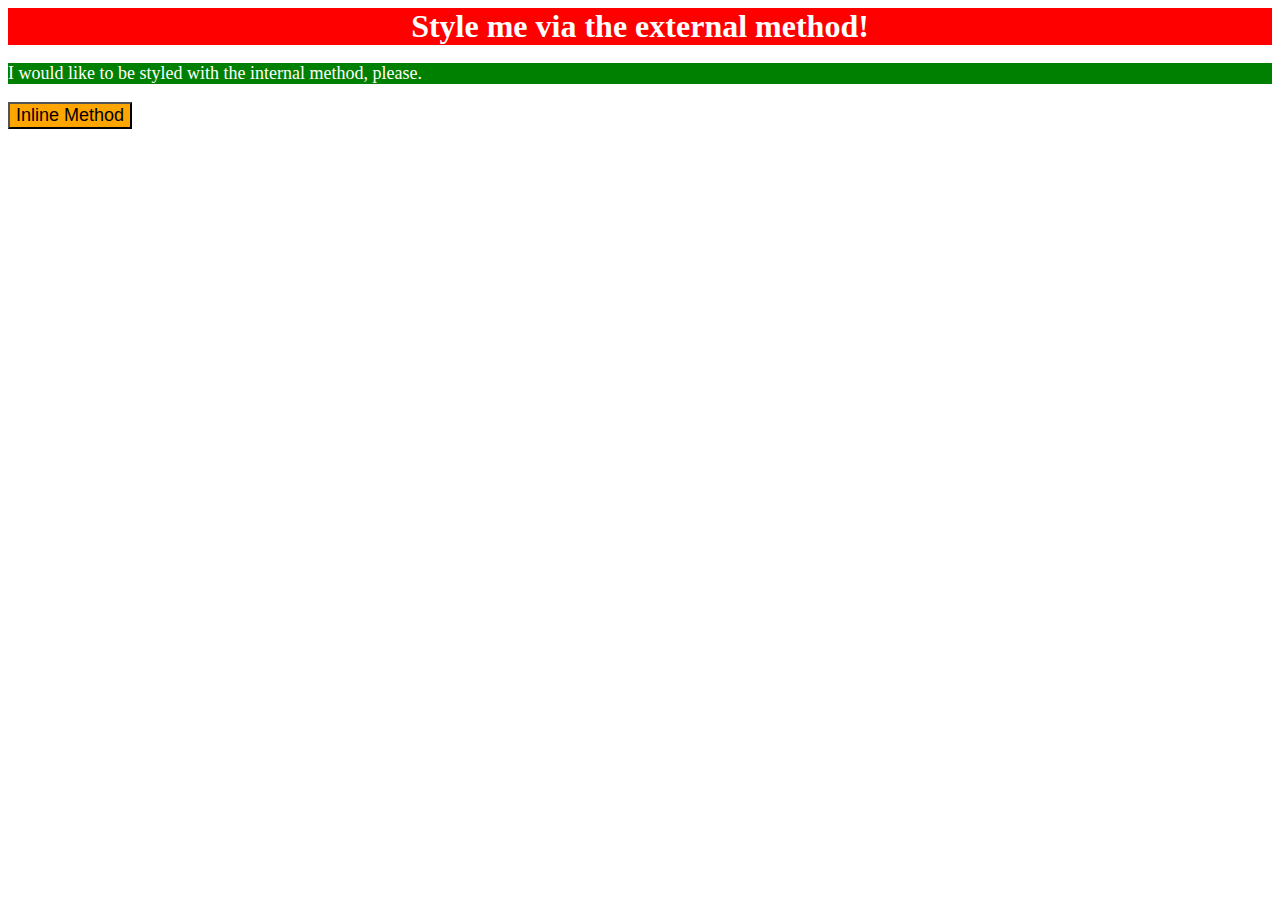
<file: foundations/01-css-methods/index.html>
<!DOCTYPE html>
<html lang="en">
  <head>
    <meta charset="UTF-8">
    <meta http-equiv="X-UA-Compatible" content="IE=edge">
    <meta name="viewport" content="width=device-width, initial-scale=1.0">
    <title>Methods for Adding CSS</title>

    <link rel="stylesheet" href="./styles.css">
    <style>
      p {
        background-color: green;
        font-size: 18px;
      }
    </style>

  </head>
  <body>
    <div style="background-color: red; font-size: 32px; text-align: center; font-weight: 700;">Style me via the external method!</div>
    <p>I would like to be styled with the internal method, please.</p>
    <button class="button">Inline Method</button>
  </body>
</html>
</file>
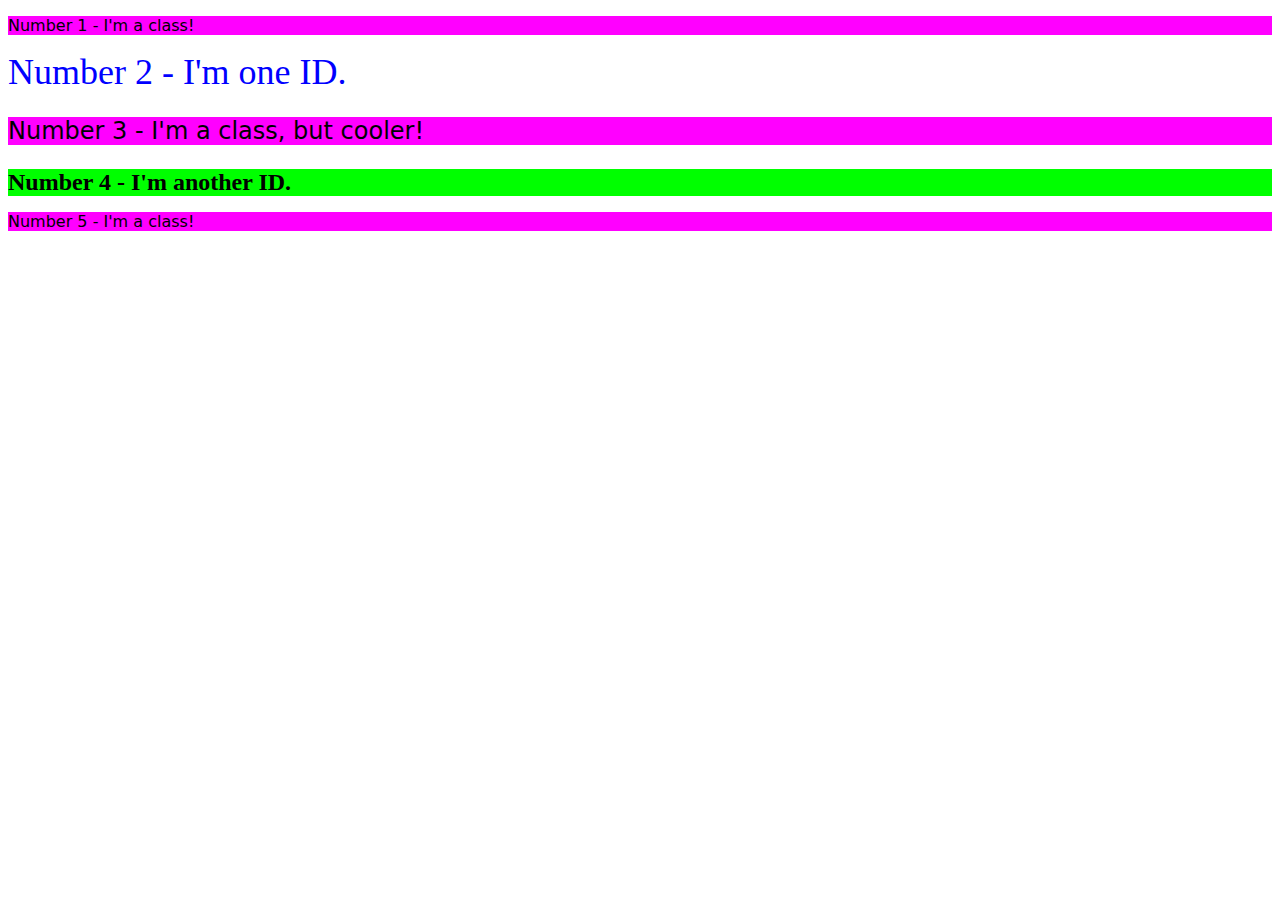
<file: foundations/02-class-id-selectors/index.html>
<!DOCTYPE html>
<html lang="en">
  <head>
    <meta charset="UTF-8">
    <meta http-equiv="X-UA-Compatible" content="IE=edge">
    <meta name="viewport" content="width=device-width, initial-scale=1.0">
    <title>Class and ID Selectors</title>
    <link rel="stylesheet" href="style.css">
  </head>
  <body>
    <p class="bgcolor">Number 1 - I'm a class!</p>
    <div id="second">Number 2 - I'm one ID.</div>
    <p class="bgcolor third">Number 3 - I'm a class, but cooler!</p>
    <div id="fourth" class="third" >Number 4 - I'm another ID.</div>
    <p class="bgcolor">Number 5 - I'm a class!</p>
  </body>
</html>
</file>
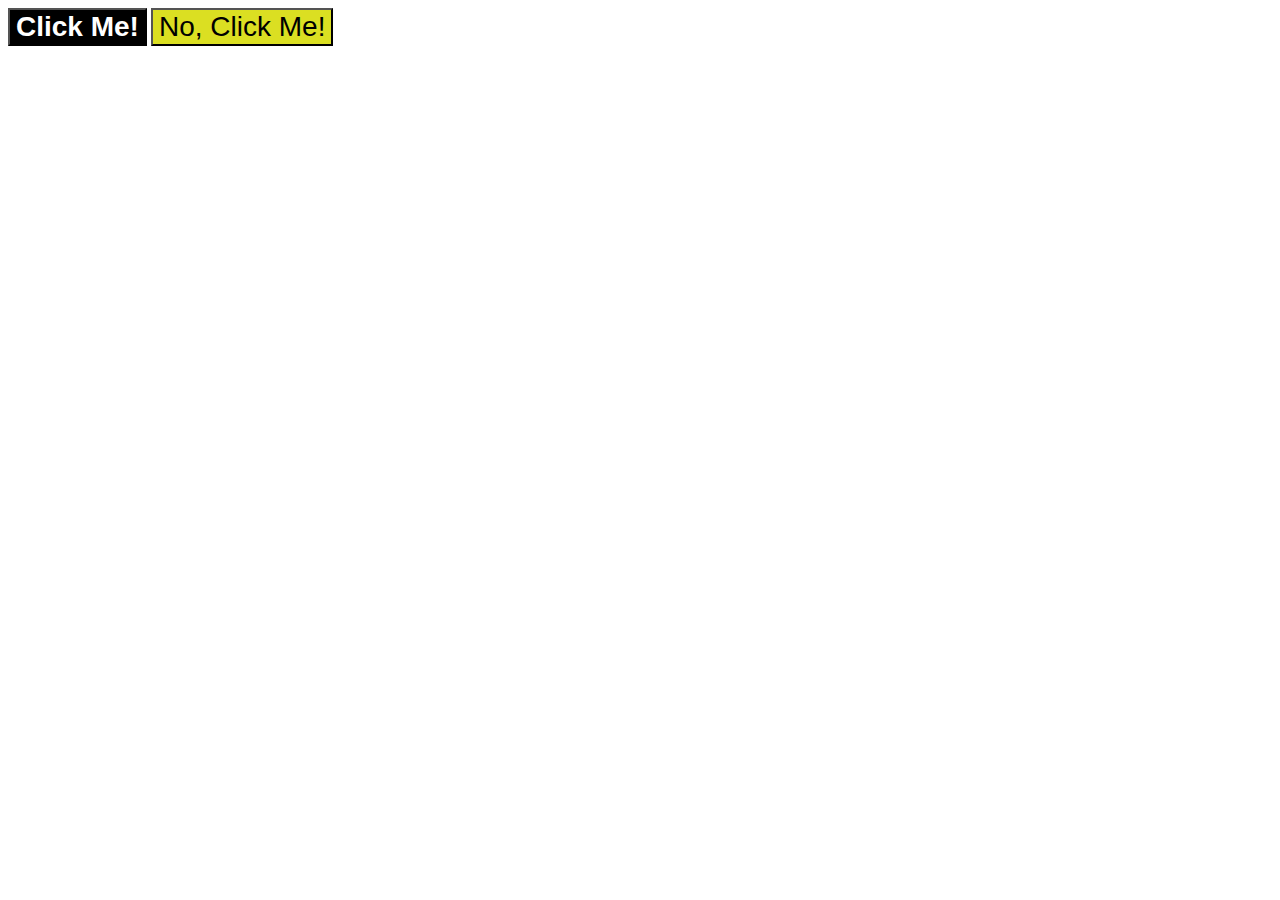
<file: foundations/03-grouping-selectors/index.html>
<!DOCTYPE html>
<html lang="en">
  <head>
    <meta charset="UTF-8">
    <meta http-equiv="X-UA-Compatible" content="IE=edge">
    <meta name="viewport" content="width=device-width, initial-scale=1.0">
    <title>Grouping Selectors</title>
    <link rel="stylesheet" href="style.css">
  </head>
  <body>
    <button class="clickMe">Click Me!</button>
    <button class="noClickMe">No, Click Me!</button>
  </body>
</html>
</file>
<file: foundations/01-css-methods/styles.css>
div,
p {
    color: white;
}

.button{
    background-color: orange;
    font-size: 18px;
}
</file>
<file: foundations/02-class-id-selectors/style.css>
.bgcolor{
    background-color: rgb(255, 0, 255);
    font-family: verdana, "DejaVu Sans", sans-serif ;
}

#second{
    font-size: 36px;
    color: rgb( 0, 0, 255);
}

.third{
    font-size: 24px;
}

#fourth{
    background-color: rgb(0,255, 0);
    font-weight: 700;
}
</file>
<file: foundations/03-grouping-selectors/style.css>
.clickMe{
    background-color: hsl(0, 0%, 0%);
    color: rgb(255,255,255);
    font-weight: bold;
}
.noClickMe{
    background-color: #dbdf22;
}

.clickMe,
.noClickMe{
    font-size: 28px;
    font-family: Helvetica, "Times New Roman", sans-serif;
}
</file>
